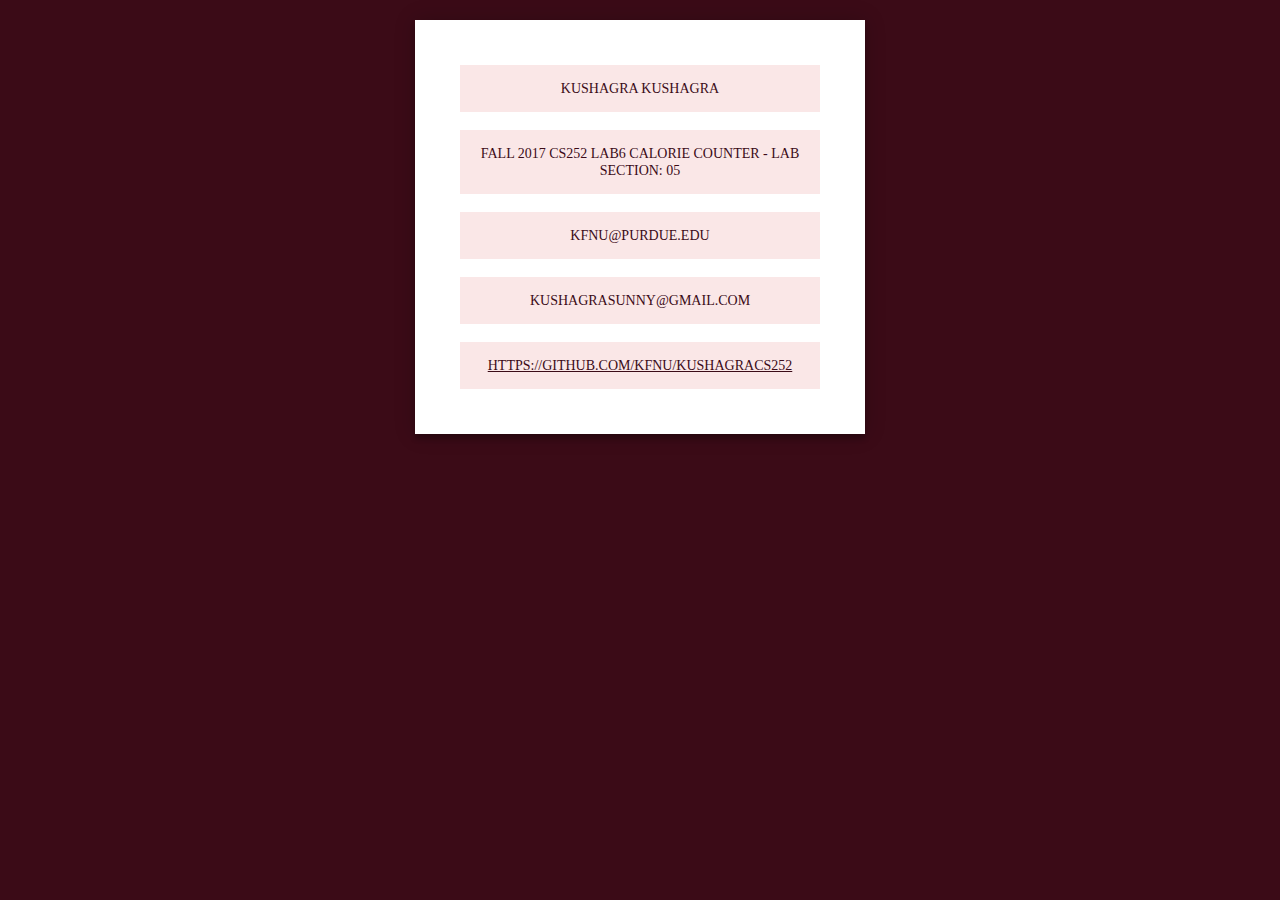
<file: src/contact.html>
<!DOCTYPE html>
<html lang="en">
<head>
    <meta charset="UTF-8">
    <link rel="stylesheet" href="css/guest.css">
    <meta charset="UTF-8">
    <title>Contact Me</title>
</head>
<body>

<div class="form">
    <!--<form class="register-form">
        <input type="text" placeholder="name"/>
        <input type="password" placeholder="password"/>
        <input type="text" placeholder="email address"/>
        <button>create</button>
        <p class="message">Already registered? <a href="#">Sign In</a></p>
    </form>-->
    <form class="login-form">
        <!--       <input type="text" placeholder="username"/>
               <input type="password" placeholder="password"/>-->
        <button><span  style="font-family: 'American Typewriter'; color: #3B0B17;" size="9px">Kushagra Kushagra</span></button>
        <br/><br/>
        <button><span style="font-family: 'American Typewriter'; color: #3B0B17;" size="9px">Fall 2017 CS252 Lab6 Calorie Counter - Lab Section: 05</span></button>
        <br/><br/>
        <button><span style="font-family: 'American Typewriter'; color: #3B0B17;" size="9px">kfnu@purdue.edu</span></button>
        <br/><br/>
        <button><span style="font-family: 'American Typewriter'; color: #3B0B17;" size="9px">kushagrasunny@gmail.com</span></button>
        <br/><br/>
        <button><span style="font-family: 'American Typewriter'; color: #3B0B17;" size="9px"><a href="https://github.com/kfnu/KushagraCS252">https://github.com/kfnu/KushagraCS252</a></span></button>
        <!--<p class="message">Not registered? <a href="createaccount.html">Create an account</a></p>-->
    </form>
</div>

</body>
</html>
</file>
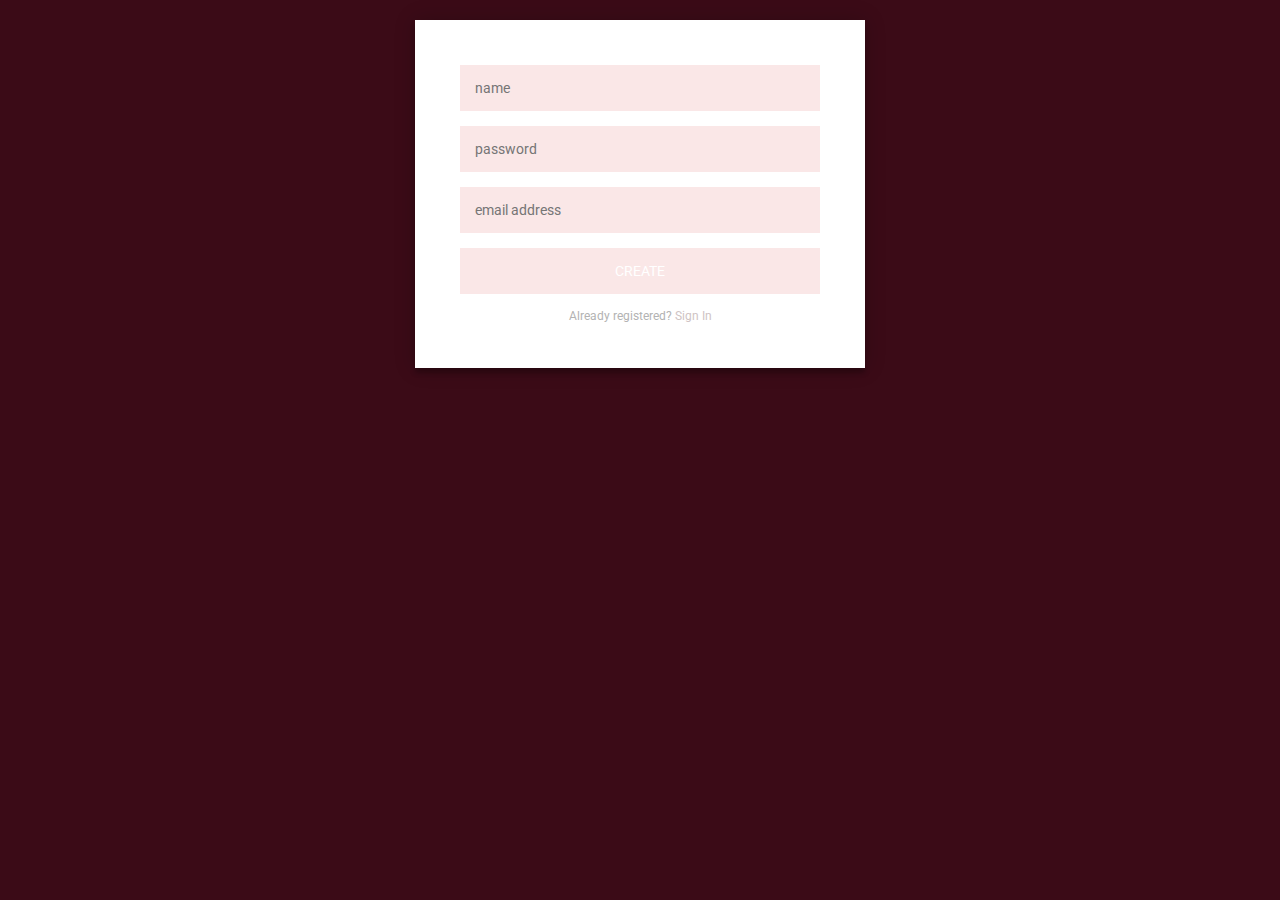
<file: src/createaccount.html>
<!DOCTYPE html>
<html lang="en">
<head>
    <meta charset="UTF-8">
    <link rel="stylesheet" href="css/login.css">
    <title>Create Account</title>
</head>
<body>

<div class="login-page">
    <div class="form">
        <form class="login-page">
            <input type="text" placeholder="name"/>
            <input type="password" placeholder="password"/>
            <input type="text" placeholder="email address"/>
            <button>create</button>
            <p class="message">Already registered? <a href="login.html">Sign In</a></p>
        </form>
        <!--<form class="login-form">
            <input type="text" placeholder="username"/>
            <input type="password" placeholder="password"/>
            <button>login</button>
            <p class="message">Not registered? <a href="#">Create an account</a></p>
        </form>-->
    </div>
</div>

</body>
</html>
</file>
<file: src/foodlist.html>
<!DOCTYPE html>
<html lang="en">
<head>
    <meta charset="UTF-8">
    <link rel="stylesheet" href="css/login.css">
    <meta charset="UTF-8">
    <title>Food List</title>
</head>
<body>



<select>
    <option value="volvo">Volvo</option>
    <option value="saab">Saab</option>
    <option value="opel">Opel</option>
    <option value="audi">Audi</option>
</select>

</body>
</html>
</file>
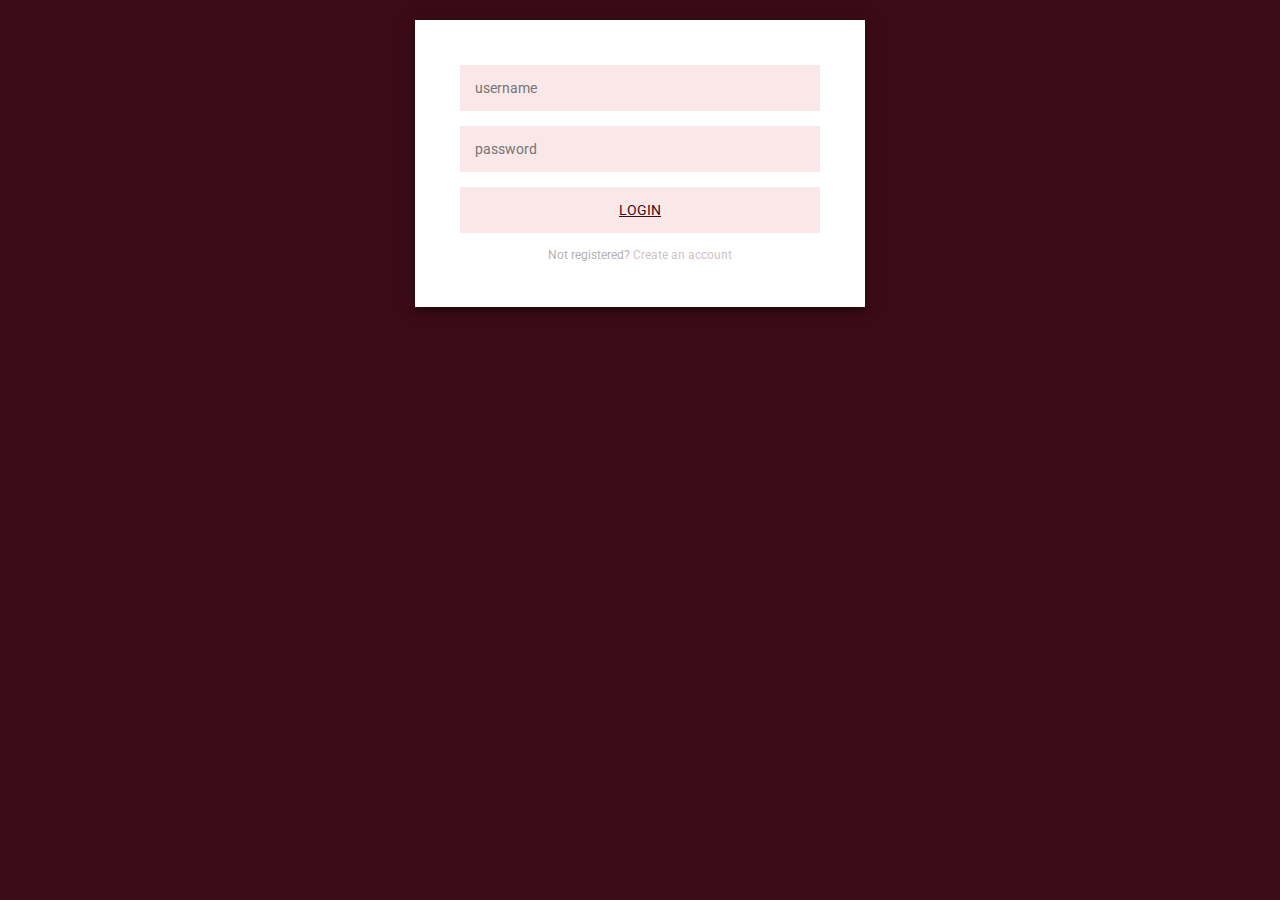
<file: src/login.html>
<!DOCTYPE html>
<html lang="en">
<head>
    <meta charset="UTF-8">
    <link rel="stylesheet" href="css/login.css">
    <script src="js/login.js"></script>
    <title>Login</title>
</head>
<body>

<div class="login-page">
    <div class="form">
        <!--<form class="register-form">
            <input type="text" placeholder="name"/>
            <input type="password" placeholder="password"/>
            <input type="text" placeholder="email address"/>
            <button>create</button>
            <p class="message">Already registered? <a href="#">Sign In</a></p>
        </form>-->
        <form class="login-form">
            <input type="text" placeholder="username"/>
            <input type="password" placeholder="password"/>
            <button><a href="#">login</a></button>
            <p class="message">Not registered? <a href="createaccount.html">Create an account</a></p>
        </form>
    </div>
</div>

</body>
</html>
</file>
<file: src/css/guest.css>
#banner {
    position: absolute;
    top: 0px;
    left: 0px;
    right: 0px;
    width: 100%;
    height: 200px;
    z-index: -1;
}

#header {
    background: #664c8f;
    height: auto;
    padding: 100px 100px
}
h1 {
    color: white;
    font-family: Arial;
    text-align: center;
}
a#download {
    display: block;
    text-align: center;
    width: 150px;
    margin: 0px auto;
    padding: 20px;
    color: white;
    text-transform: uppercase;
    font-family: Arial;
    border: 1px solid #fff;
    text-decoration: none;
    border-radius: 10px;
}

@import url(https://fonts.googleapis.com/css?family=Roboto:300);

.table-page {
    width: 360px;
    padding: 8% 0 0;
    margin: auto;
}
.form {
    position: relative;
    z-index: 1;
    background: #FFFFFF;
    max-width: 360px;
    margin: 0 auto 100px;
    padding: 45px;
    text-align: center;
    box-shadow: 0 0 20px 0 rgba(0, 0, 0, 0.2), 0 5px 5px 0 rgba(0, 0, 0, 0.24);
}
.form input {
    font-family: "Roboto", sans-serif;
    outline: 0;
    background: #FAE7E7;
    width: 100%;
    border: 0;
    margin: 0 0 15px;
    padding: 15px;
    box-sizing: border-box;
    font-size: 14px;
}
.form button {
    font-family: "Roboto", sans-serif;
    text-transform: uppercase;
    outline: 0;
    background: #FAE7E7;
    width: 100%;
    border: 0;
    padding: 15px;
    color: #FFFFFF;
    font-size: 14px;
    -webkit-transition: all 0.3 ease;
    transition: all 0.3 ease;
    cursor: pointer;
}
.form button:hover,.form button:active,.form button:focus {
    background: #fa8892;
    color: Red;
}
.form .message {
    margin: 15px 0 0;
    color: #b3b3b3;
    font-size: 12px;
}
.form .message a {
    color: #CFC4C4;
    text-decoration: none;
}
.form .register-form1 {
    display: none;
}
.container {
    position: relative;
    z-index: 1;
    max-width: 300px;
    margin: 0 auto;
}
.container:before, .container:after {
    content: "";
    display: block;
    clear: both;
}
.container .info {
    margin: 50px auto;
    text-align: center;
}
.container .info h1 {
    margin: 0 0 15px;
    padding: 0;
    font-size: 36px;
    font-weight: 300;
    color: #1a1a1a;
}
.container .info span {
    color: #4d4d4d;
    font-size: 12px;
}
.container .info span a {
    color: #000000;
    text-decoration: none;
}
.container .info span .fa {
    color: #EF3B3A;
}
body {
    background-color: #3B0B17;
    margin-left: 0px;
    margin-right: 0px;
    margin-bottom: 0px;
    margin-top: 20px;
    /*background: -webkit-linear-gradient(right, #76b852, #8DC26F);
    background: -moz-linear-gradient(right, #76b852, #8DC26F);
    background: -o-linear-gradient(right, #76b852, #8DC26F);
    background: linear-gradient(to left, #76b852, #8DC26F);*/
    font-family: "Roboto", sans-serif;
    -webkit-font-smoothing: antialiased;
    -moz-osx-font-smoothing: grayscale;
}
a {
    color: #3B0B17;;
}
</file>
<file: src/css/login.css>
@import url(https://fonts.googleapis.com/css?family=Roboto:300);

.table-page {
    width: 360px;
    padding: 8% 0 0;
    margin: auto;
}
.form {
    position: relative;
    z-index: 1;
    background: #FFFFFF;
    max-width: 360px;
    margin: 0 auto 100px;
    padding: 45px;
    text-align: center;
    box-shadow: 0 0 20px 0 rgba(0, 0, 0, 0.2), 0 5px 5px 0 rgba(0, 0, 0, 0.24);
}
.form input {
    font-family: "Roboto", sans-serif;
    outline: 0;
    background: #FAE7E7;
    width: 100%;
    border: 0;
    margin: 0 0 15px;
    padding: 15px;
    box-sizing: border-box;
    font-size: 14px;
}
.form input[type="submit"]:hover
{
    background: #fa8892;/*#FAE7E7;*/
    color: Red;
}
.form button {
    font-family: "Roboto", sans-serif;
    text-transform: uppercase;
    outline: 0;
    background: #FAE7E7;
    width: 100%;
    border: 0;
    padding: 15px;
    color: #FFFFFF;
    font-size: 14px;
    -webkit-transition: all 0.3 ease;
    transition: all 0.3 ease;
    cursor: pointer;
}
.form button:hover,.form button:active,.form button:focus {
    background: #fa8892;/*#FAE7E7;*/
    color: Red;
}
.form .message {
    margin: 15px 0 0;
    color: #b3b3b3;
    font-size: 12px;
}
.form .message a {
    color: #CFC4C4;
    text-decoration: none;
}
.form .register-form1 {
    display: none;
}
.container {
    position: relative;
    z-index: 1;
    max-width: 300px;
    margin: 0 auto;
}
.container:before, .container:after {
    content: "";
    display: block;
    clear: both;
}
.container .info {
    margin: 50px auto;
    text-align: center;
}
.container .info h1 {
    margin: 0 0 15px;
    padding: 0;
    font-size: 36px;
    font-weight: 300;
    color: #1a1a1a;
}
.container .info span {
    color: #4d4d4d;
    font-size: 12px;
}
.container .info span a {
    color: #000000;
    text-decoration: none;
}
.container .info span .fa {
    color: #EF3B3A;
}
body {
    background-color: #3B0B17;
    margin-left: 0px;
    margin-right: 0px;
    margin-bottom: 0px;
    margin-top: 20px;
    /*background: -webkit-linear-gradient(right, #76b852, #8DC26F);
    background: -moz-linear-gradient(right, #76b852, #8DC26F);
    background: -o-linear-gradient(right, #76b852, #8DC26F);
    background: linear-gradient(to left, #76b852, #8DC26F);*/
    font-family: "Roboto", sans-serif;
    -webkit-font-smoothing: antialiased;
    -moz-osx-font-smoothing: grayscale;
}
a {
    color: #3B0B17;;
}
</file>
